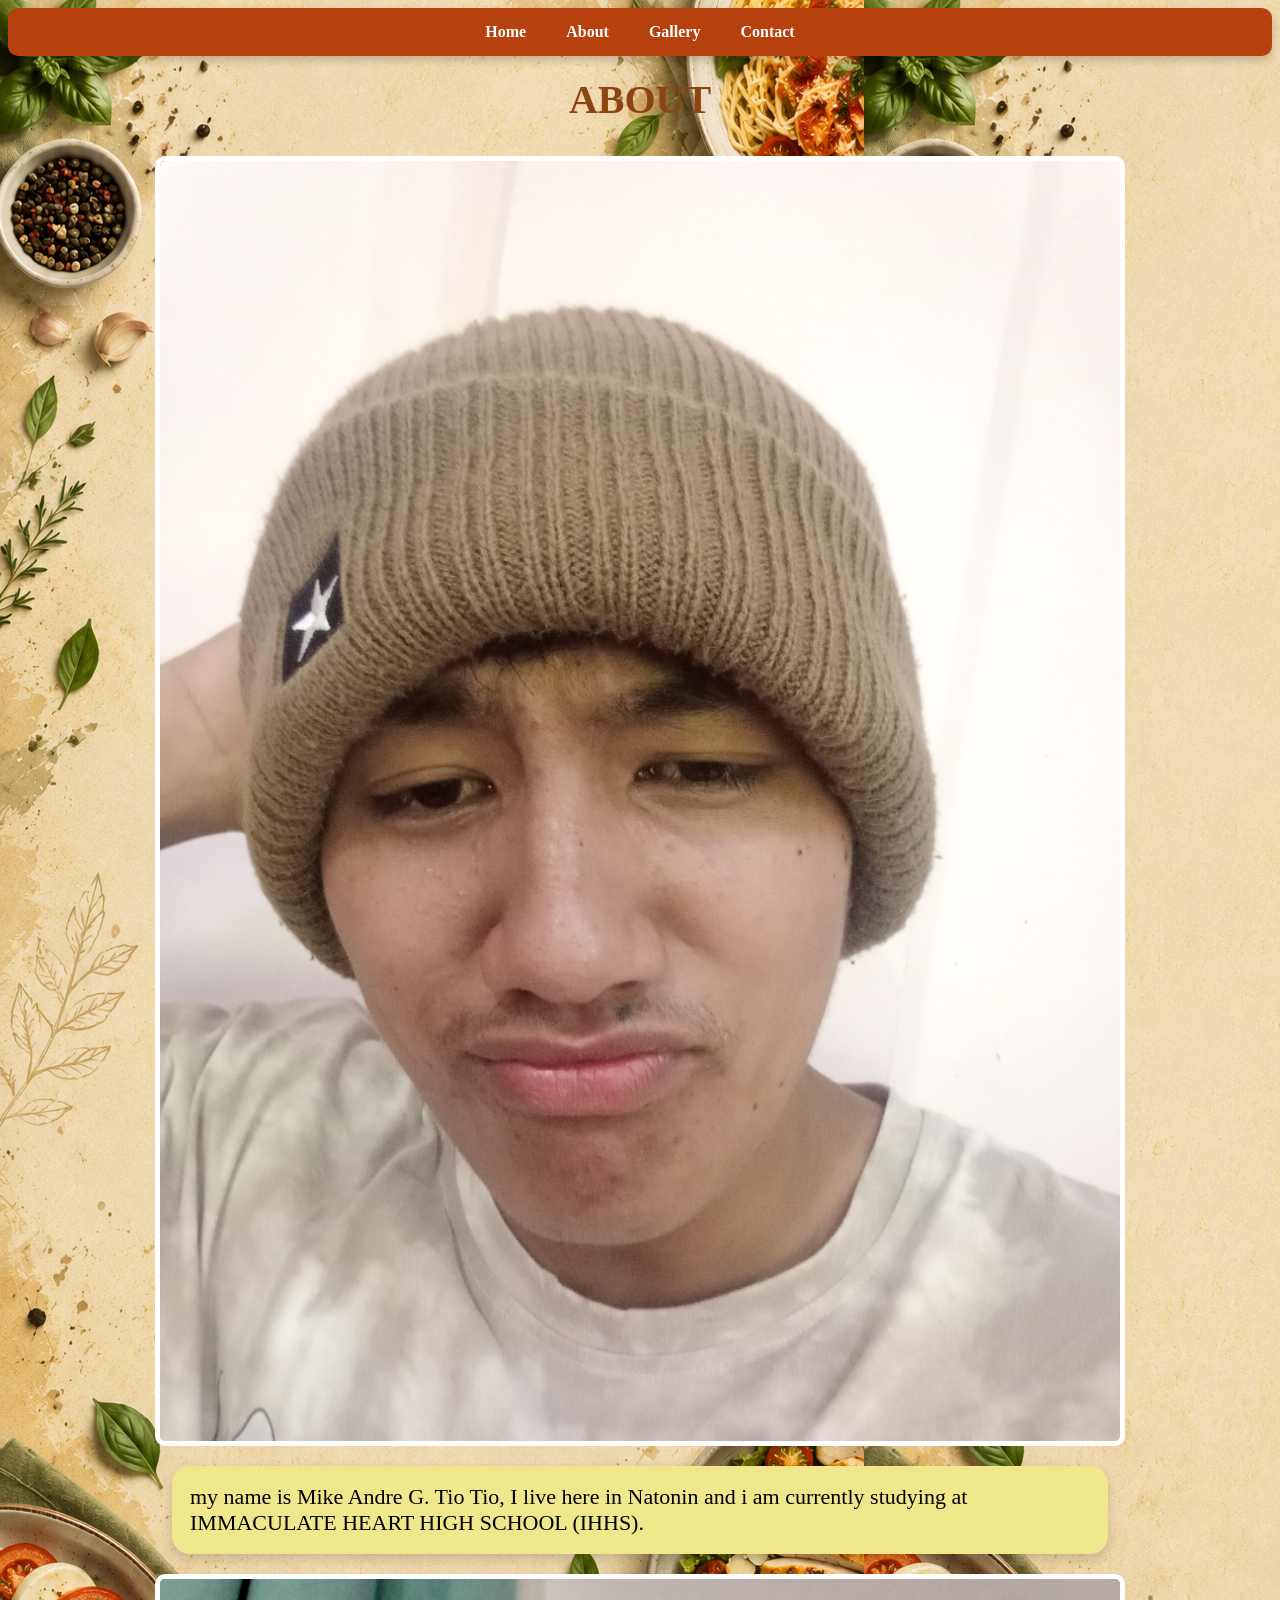
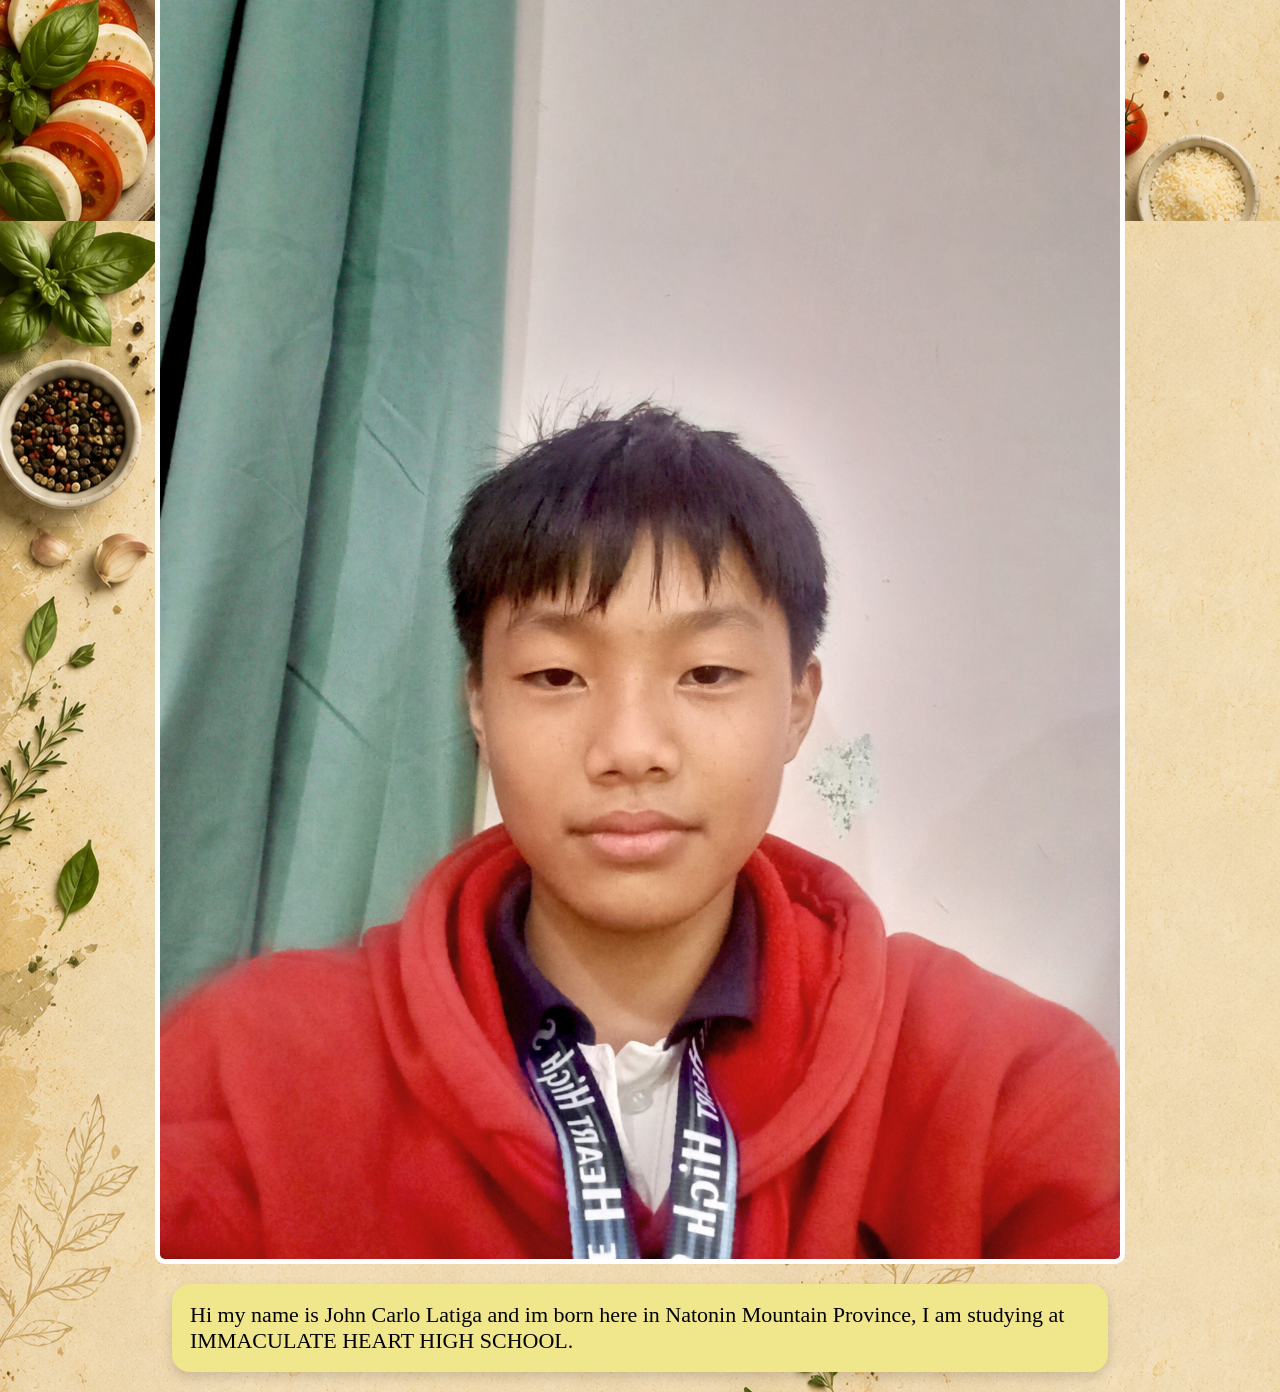
<file: about.html>
<!DOCTYPE html>
<head>

<meta charset="UTF-8">

 <meta name="author" content="mike and carlo">

<meta name="viewport" content="width=device-width, initial-scale=1.0">

<title>food of Mike</title>

<link rel="stylesheet" href="style.css">

</head>

<body background="food.jpg">


<body>

<nav class="navbar">

<ul>

<li><a href="index.html">Home</a></li>
<li><a href="about.html">About</a></li>
<li><a href="gallery.html">Gallery</a></li>
<li><a href="contacts.html">Contact</a></li>

</ul>

     <h1>ABOUT</h1>
     
     <img src="mike.jpg" width="350" height="200">
     <p>my name is Mike Andre G. Tio Tio, I live here
     in Natonin and i am currently studying at IMMACULATE
     HEART HIGH SCHOOL (IHHS).</p>
     <img src="john.jpg" width="350" height="200">
     <p>Hi my name is John Carlo Latiga and im born here in Natonin Mountain Province,
     I am studying at IMMACULATE HEART HIGH SCHOOL.</p>
</file>
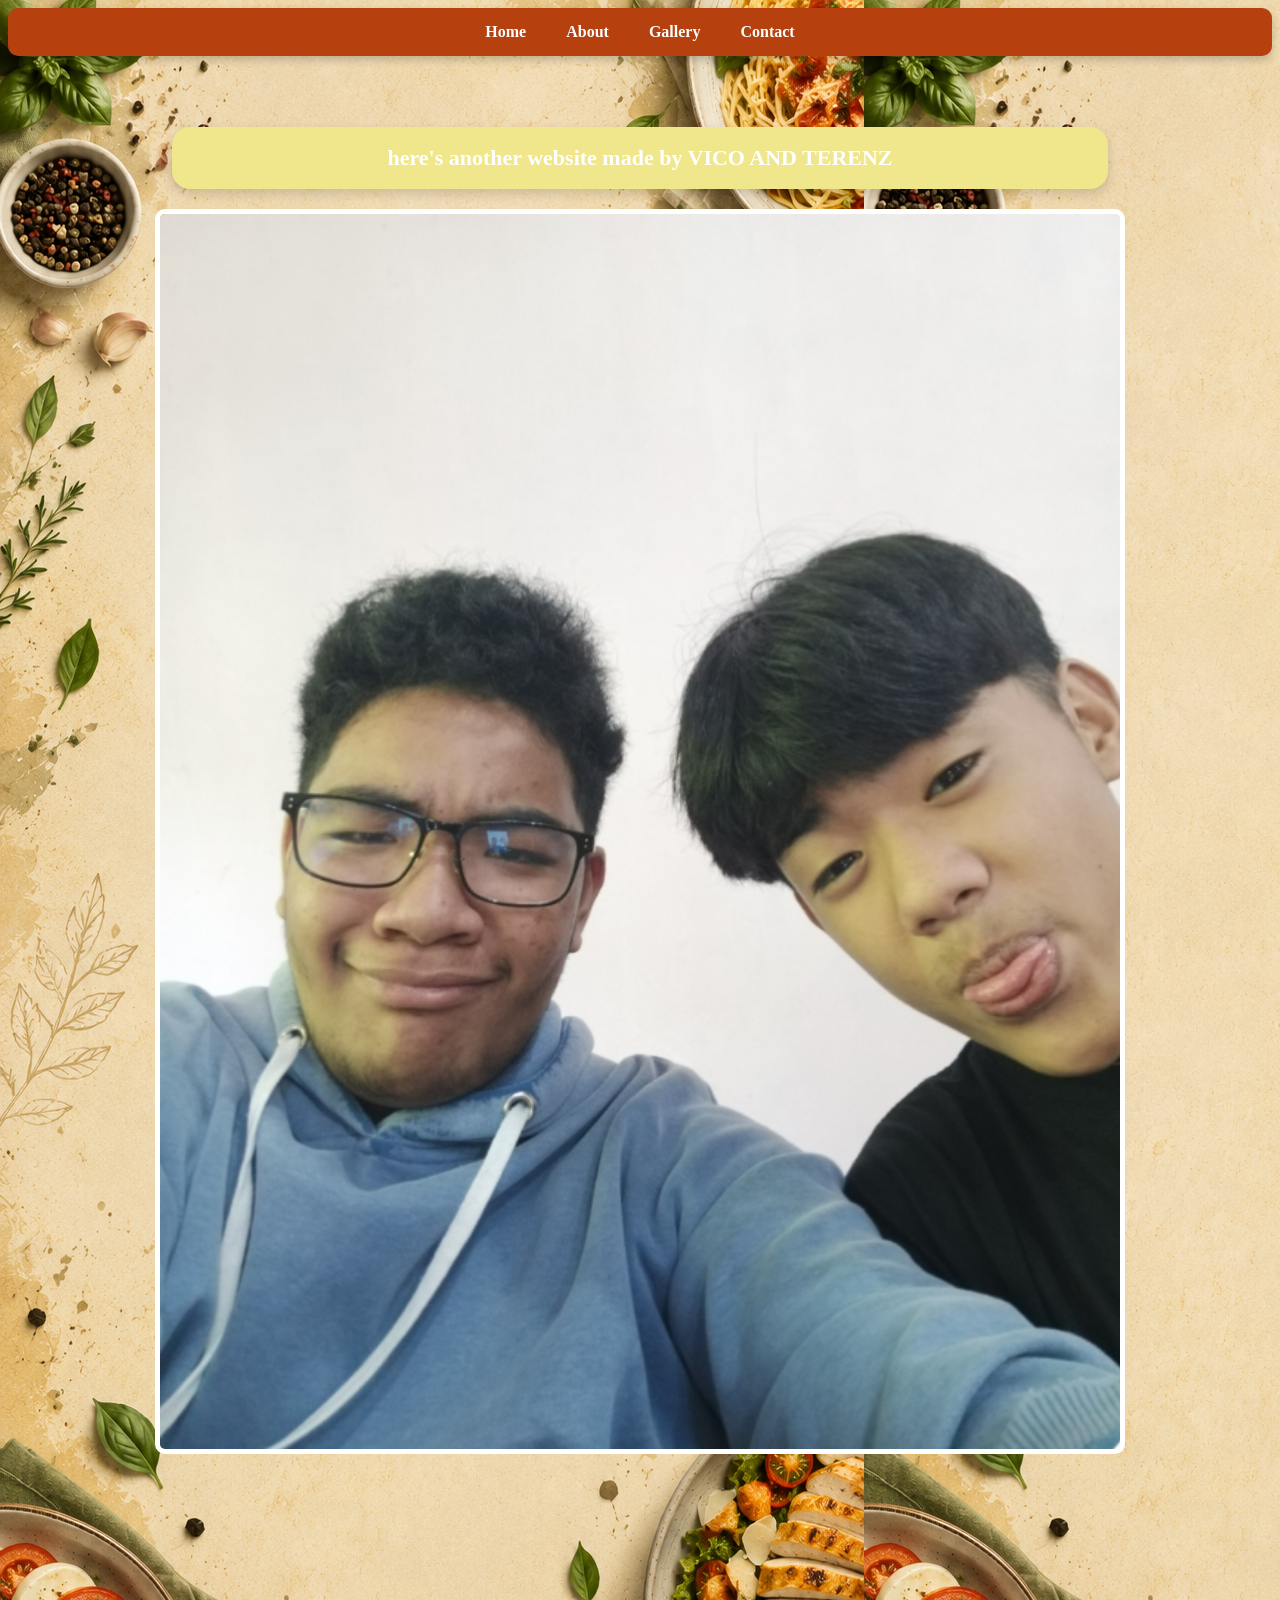
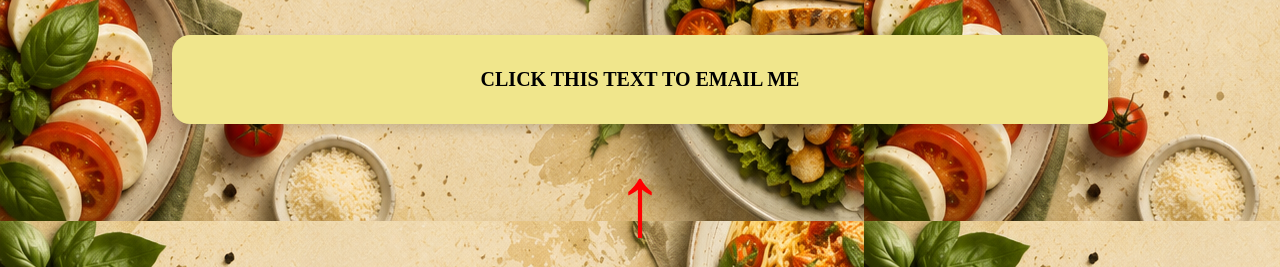
<file: contacts.html>
<!DOCTYPE html>

 <head>

 <meta charset="UTF-8">

<meta name="author" content="mike and carlo">

<meta name="viewport" content="width=device-width, initial-scale=1.0">
 
 <title>food of Mike</title>

<link rel="stylesheet" href="style.css">

</head>

 <body background="food.jpg">

 

 <body>

 <nav class="navbar">
 
 <ul>

 <li><a href="index.html">Home</a></li>

 <li><a href="about.html">About</a></li>

 <li><a href="gallery.html">Gallery</a></li>

 <li><a href="contacts.html">Contact</a></li>
 
 </ul>
 <br>
 <br>
 
  <a href="https://molashociv.github.io/MY-WEBSITE-/">
 <p>here's another website made by VICO AND TERENZ</p>

<img src="vico.jpg">
</a>


<br>
<br>
<br>
<br>
<br>
<br>
<br>


<p>
 <a href="mailto:iransomwarefar@gmail.com" 
 style="color: black; text-decoration: none; font-size: 20px;"> 
 CLICK THIS TEXT TO EMAIL ME
 </a>
 
 </p>
 

 
 

 <div style="text-align: center;">
 <span style="font-size: 100px; color: red;">↑</span>
 </div>
</file>
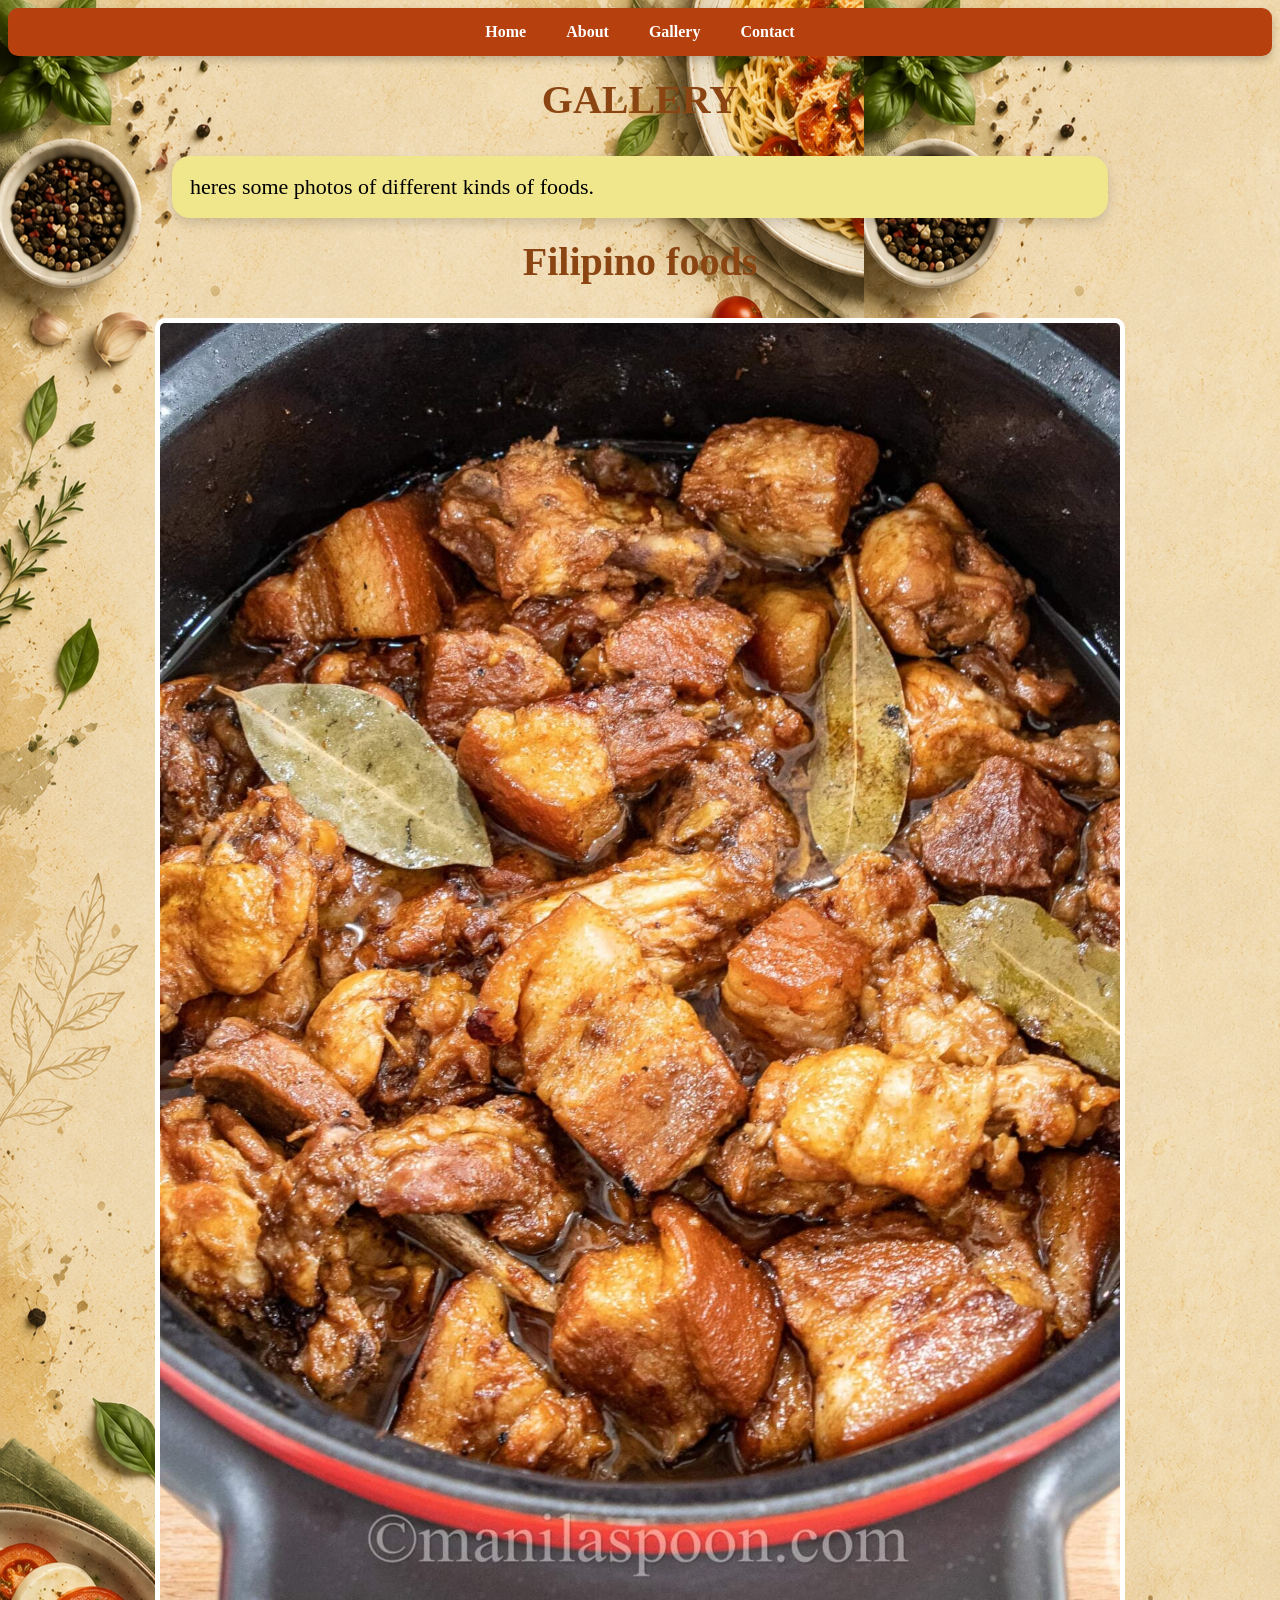
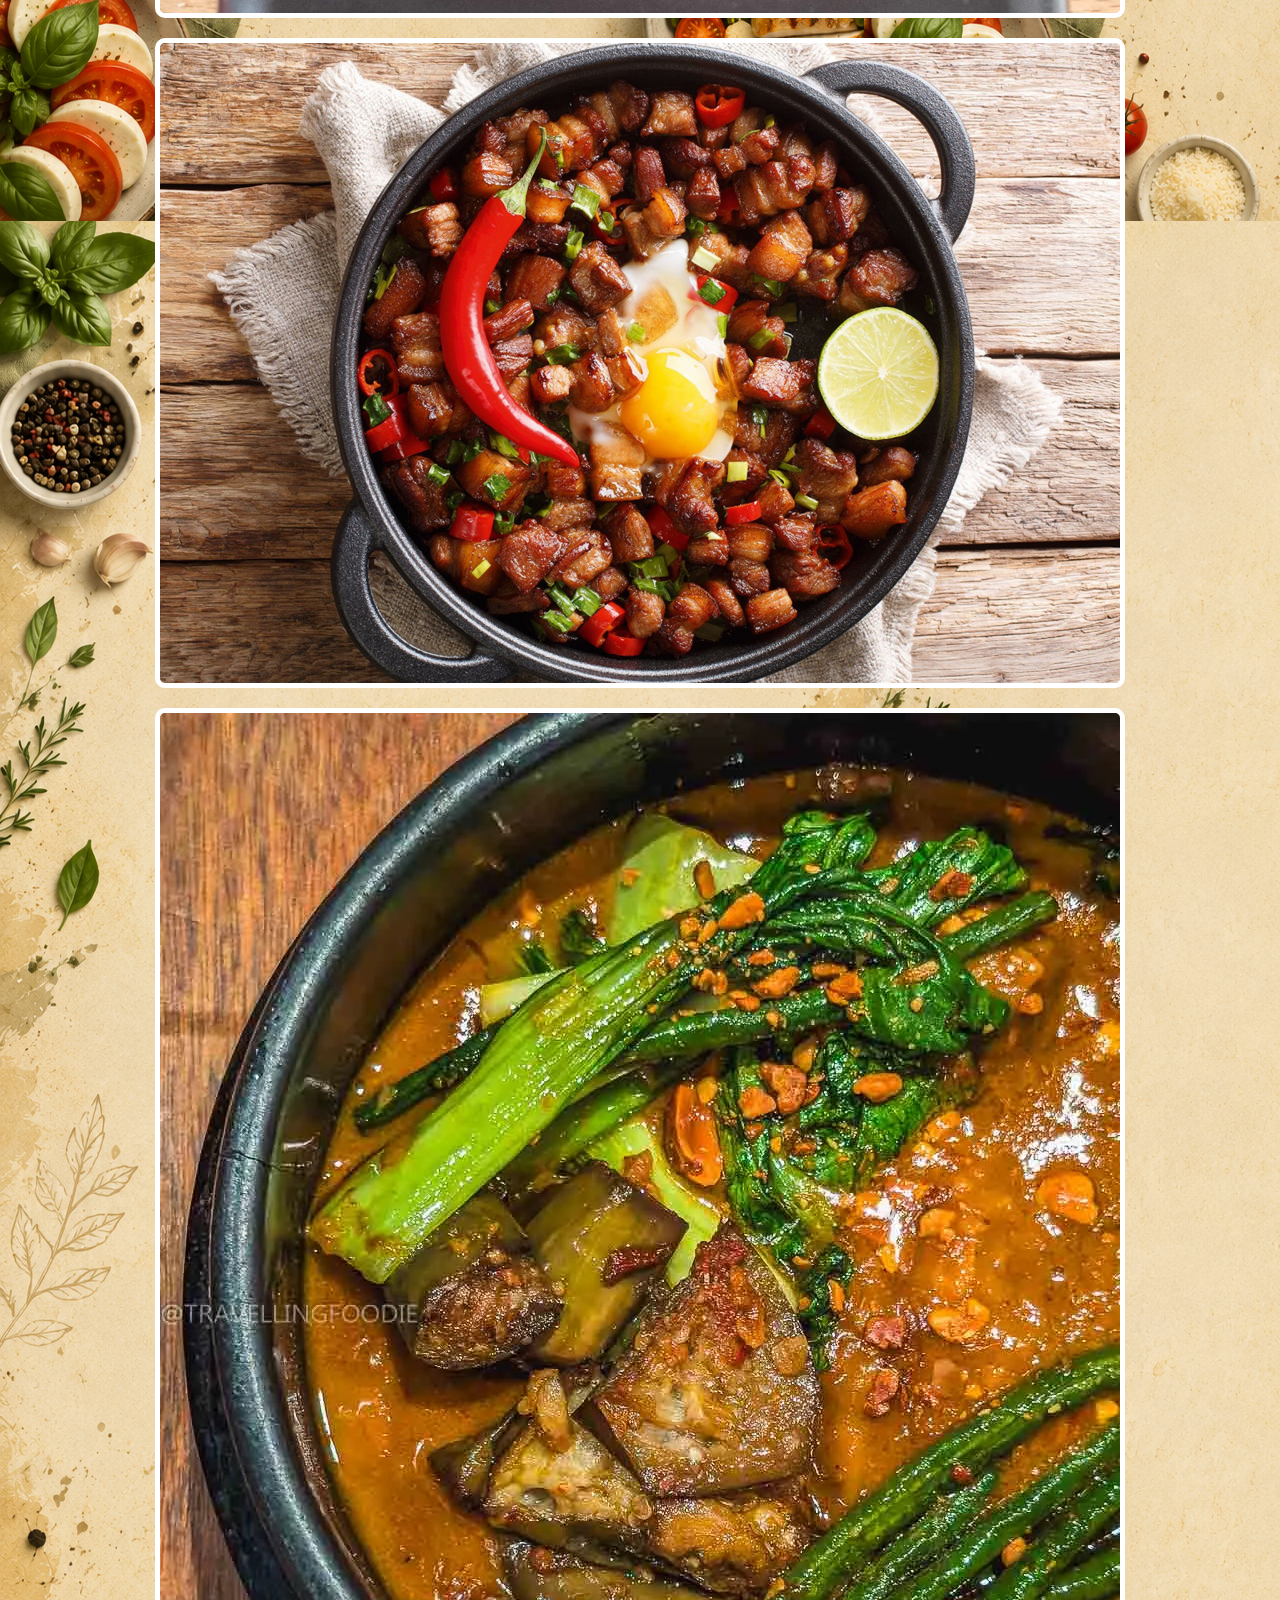
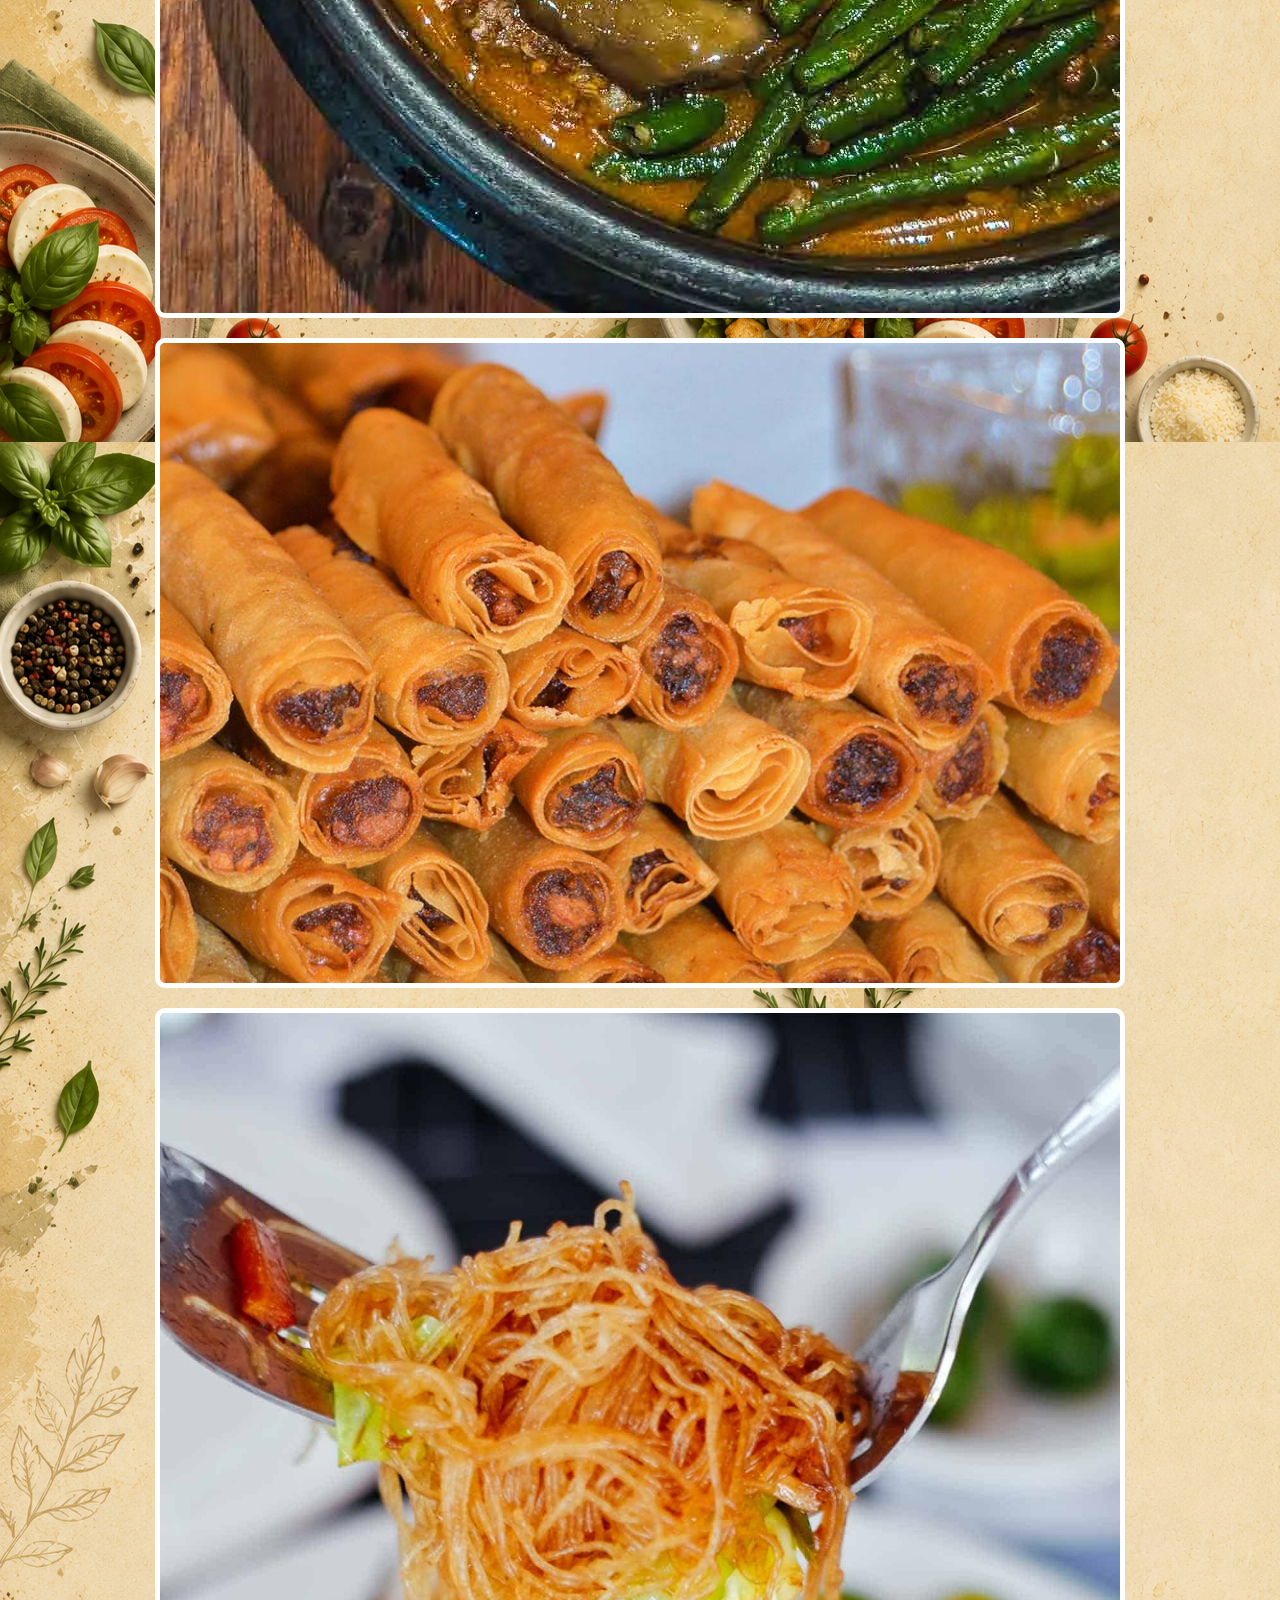
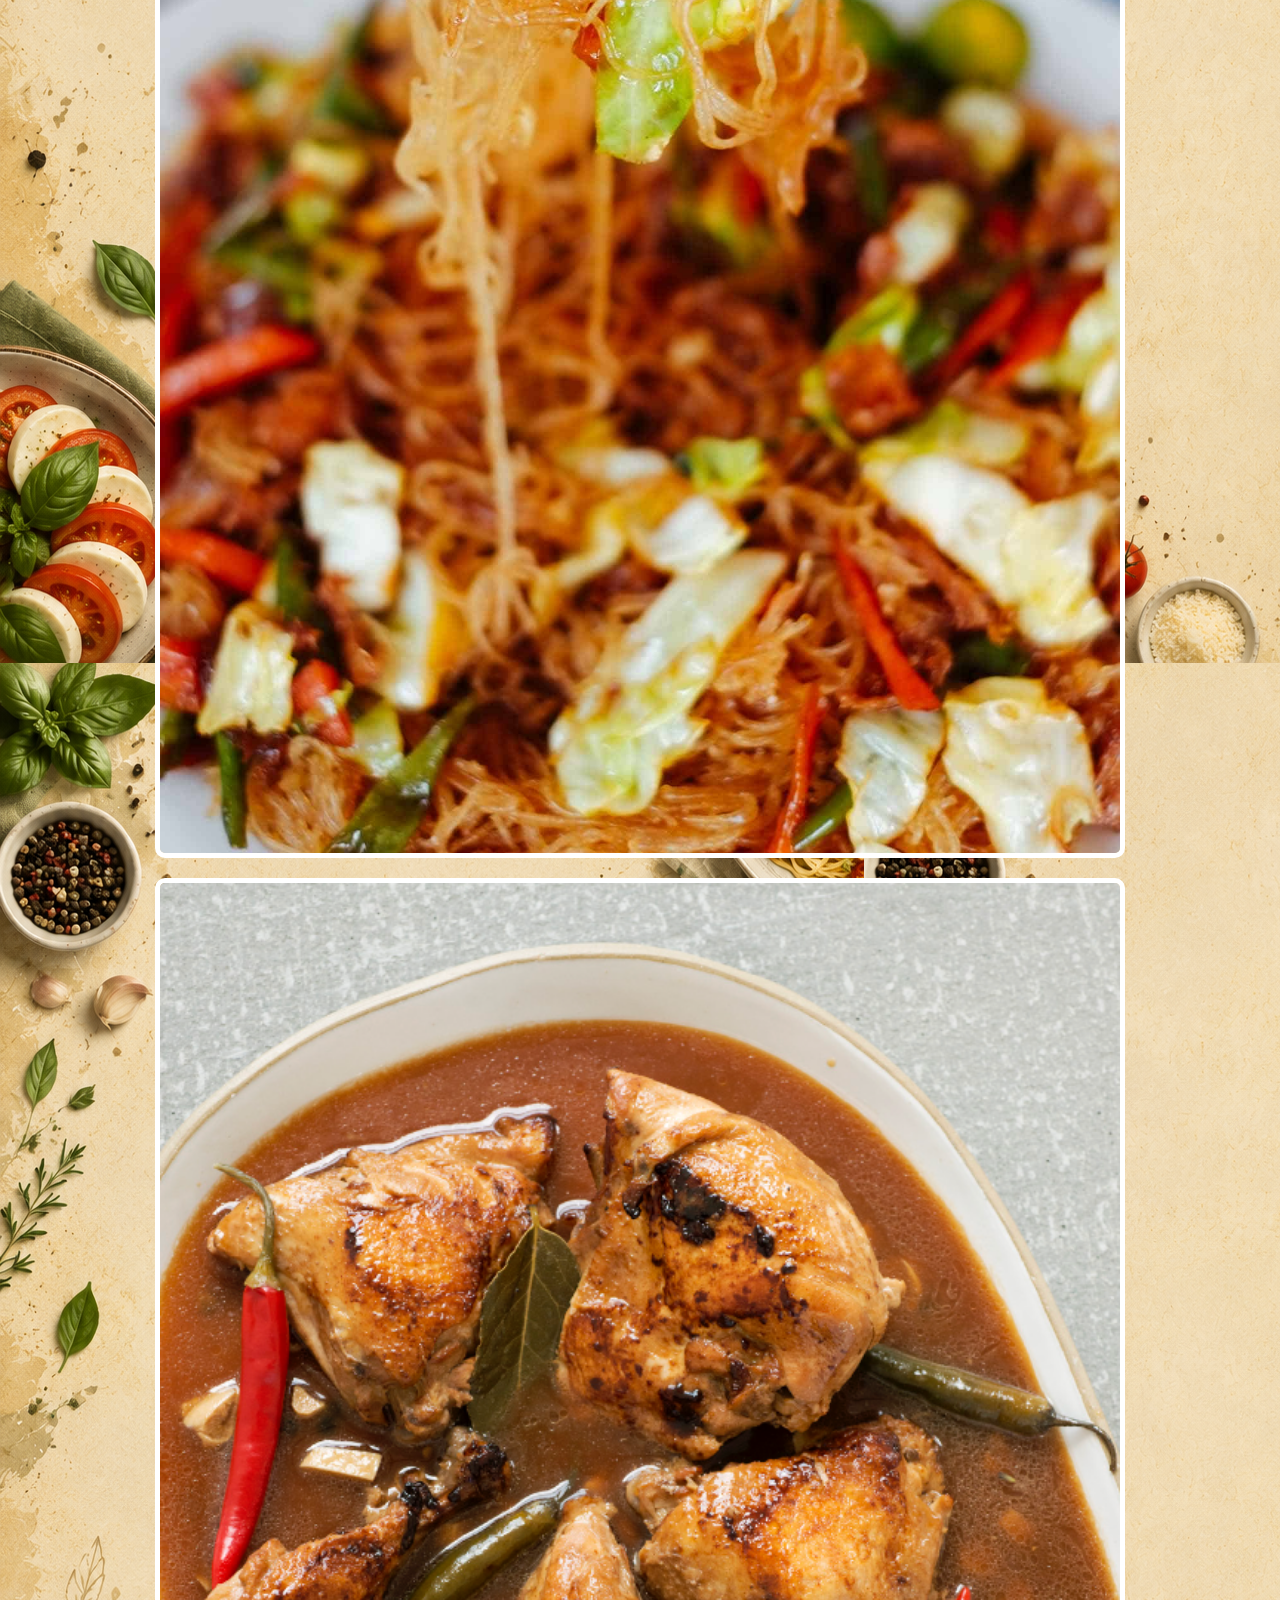
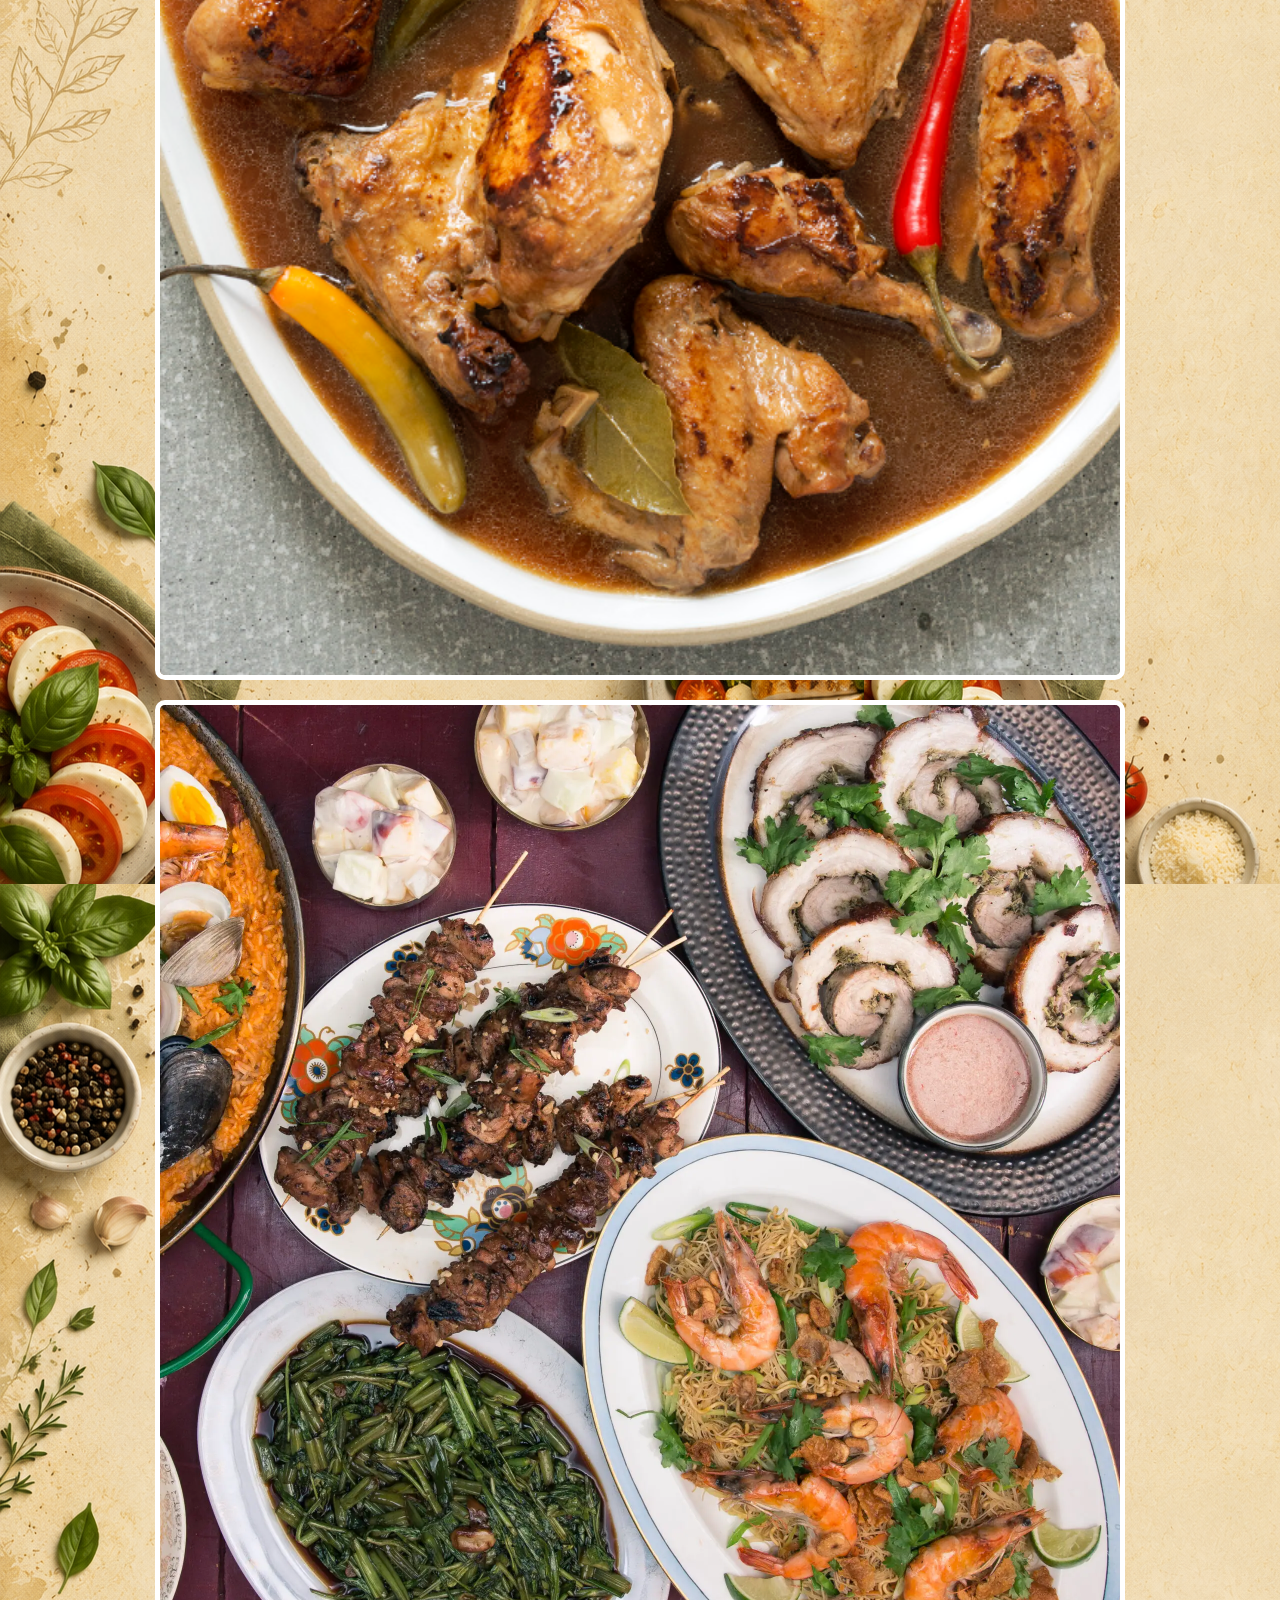
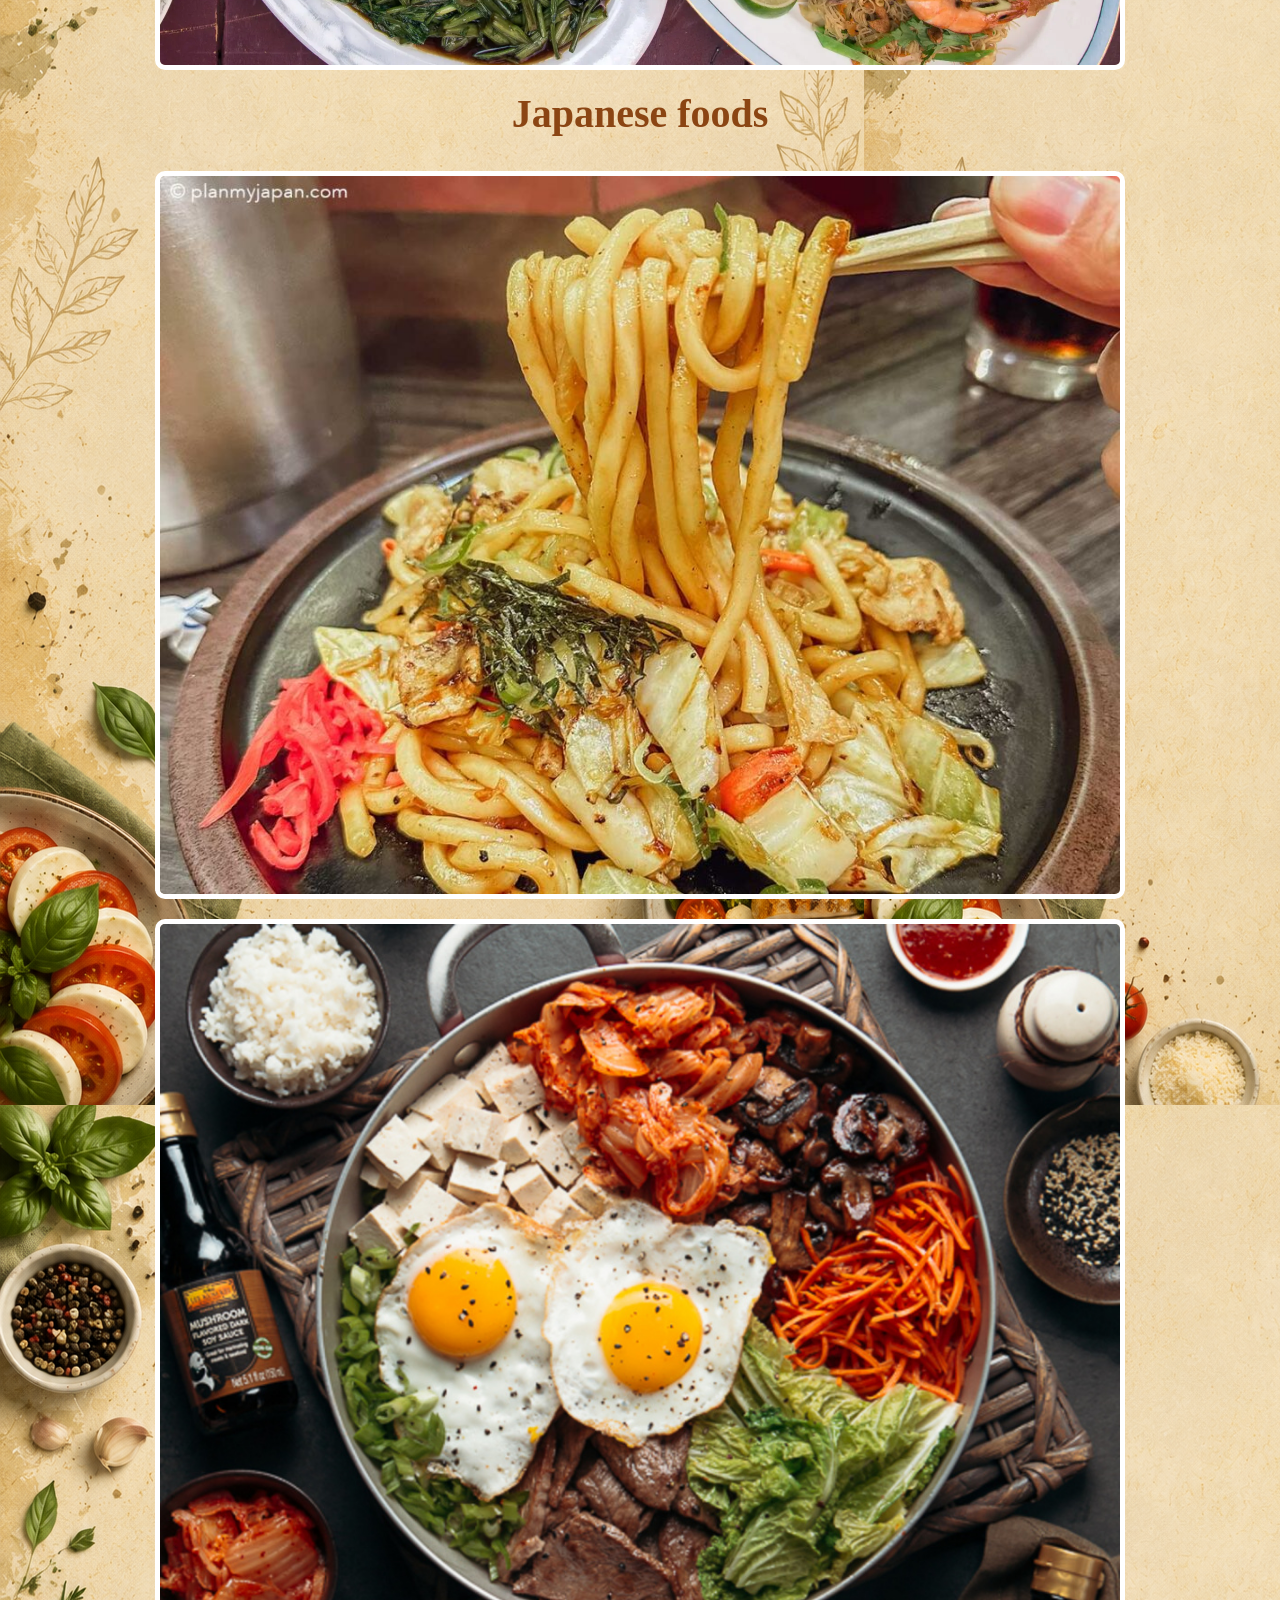
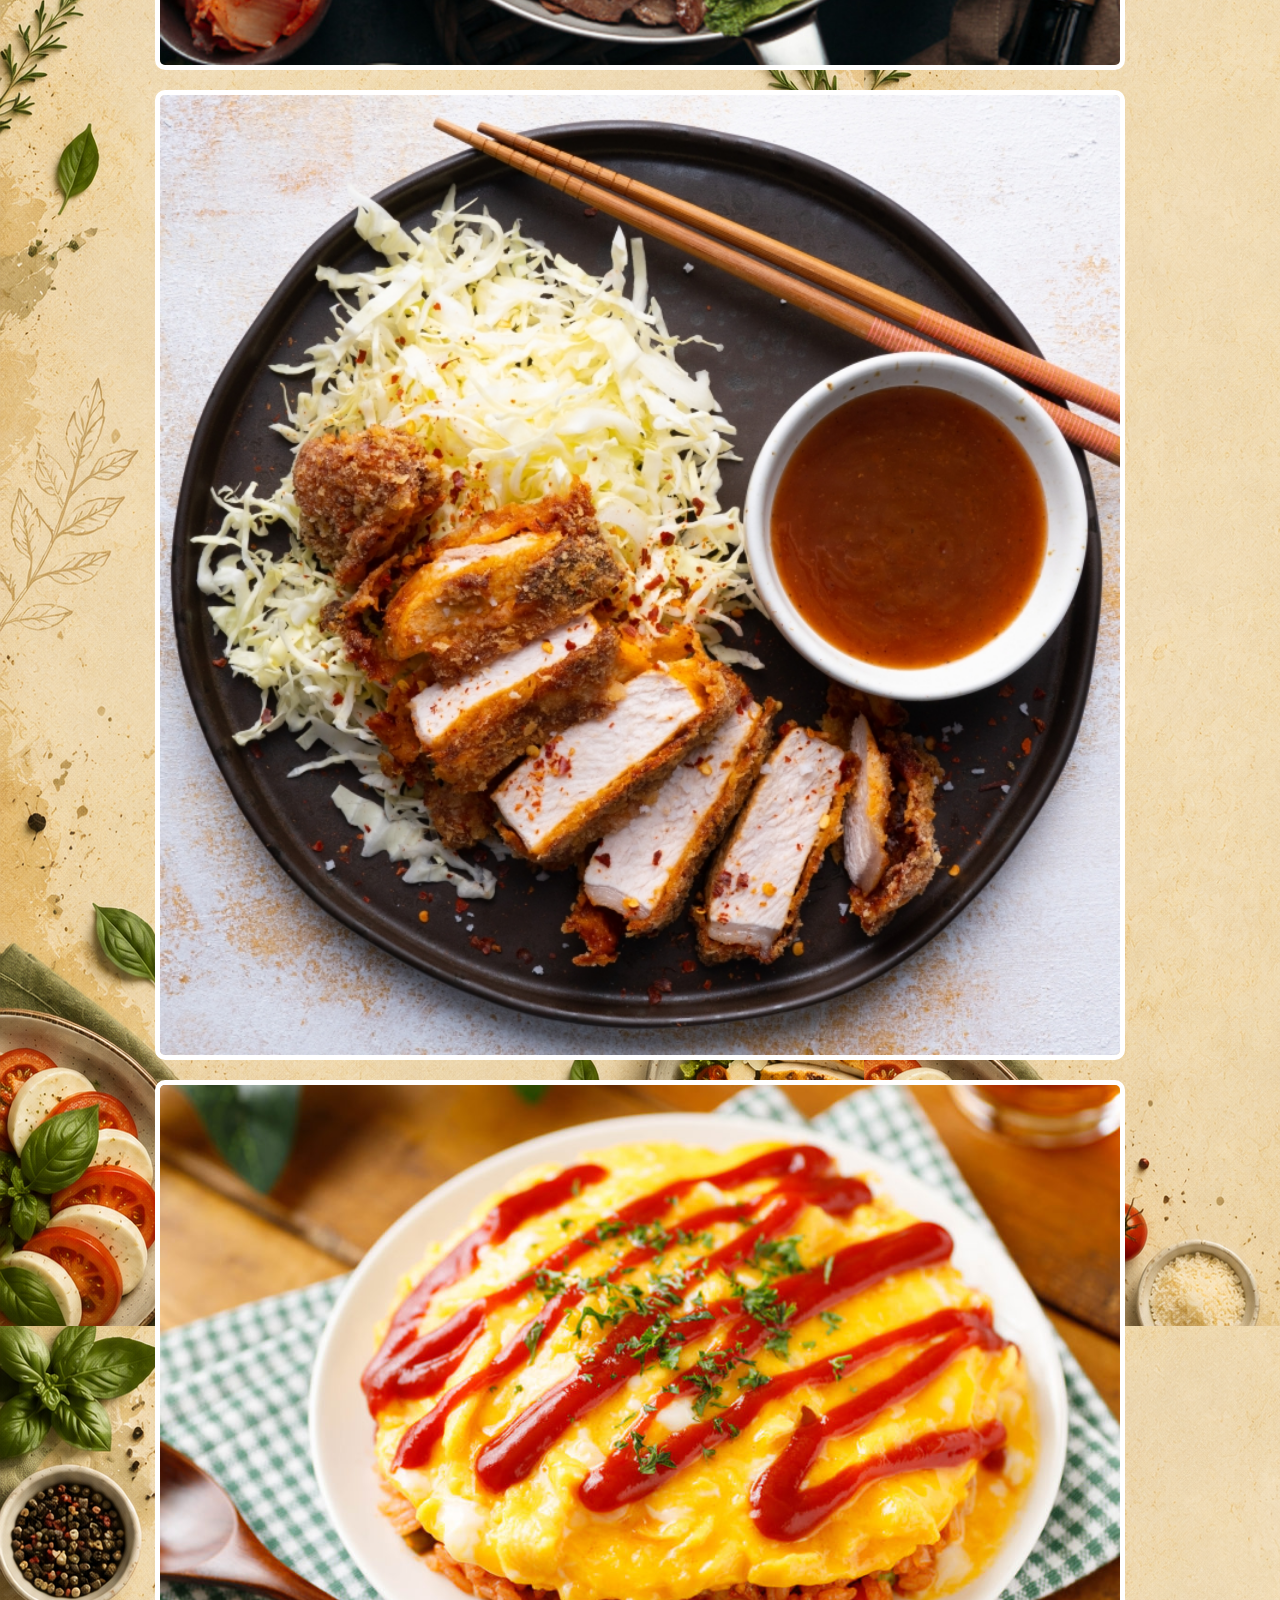
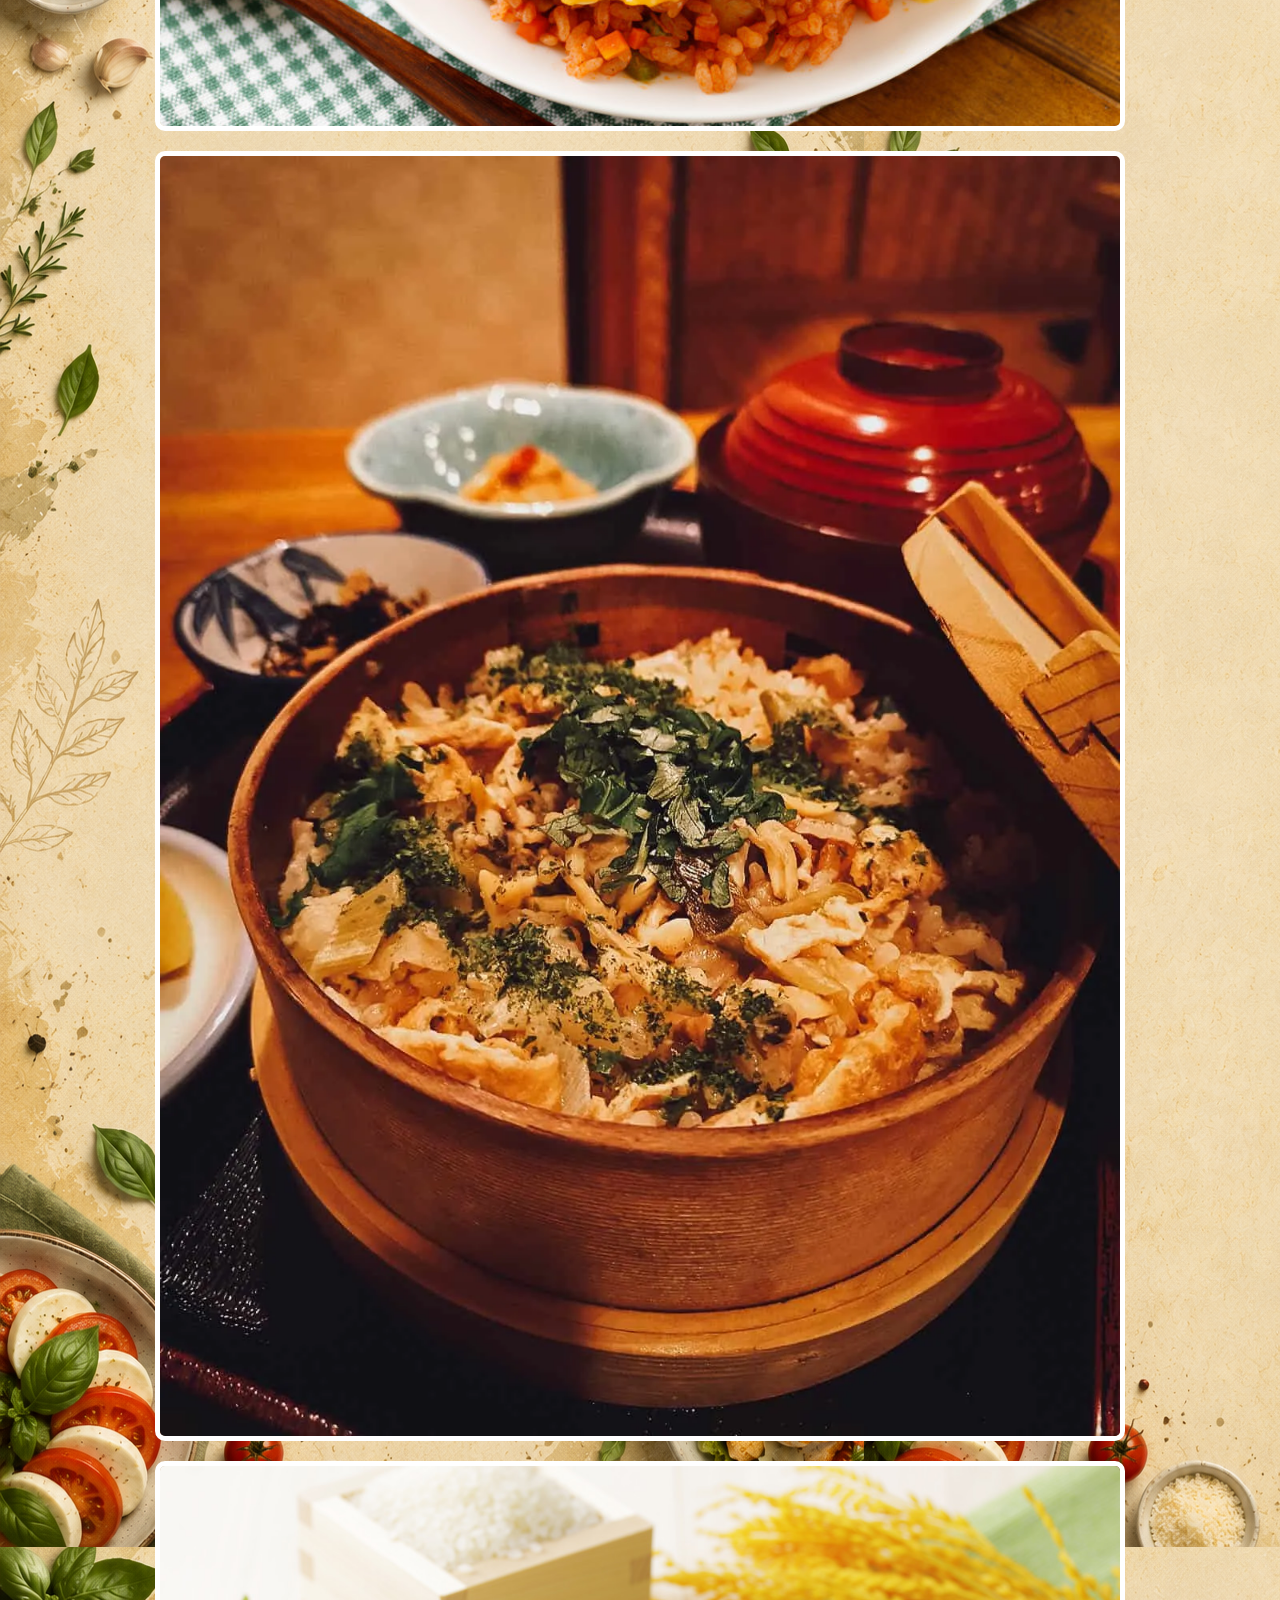
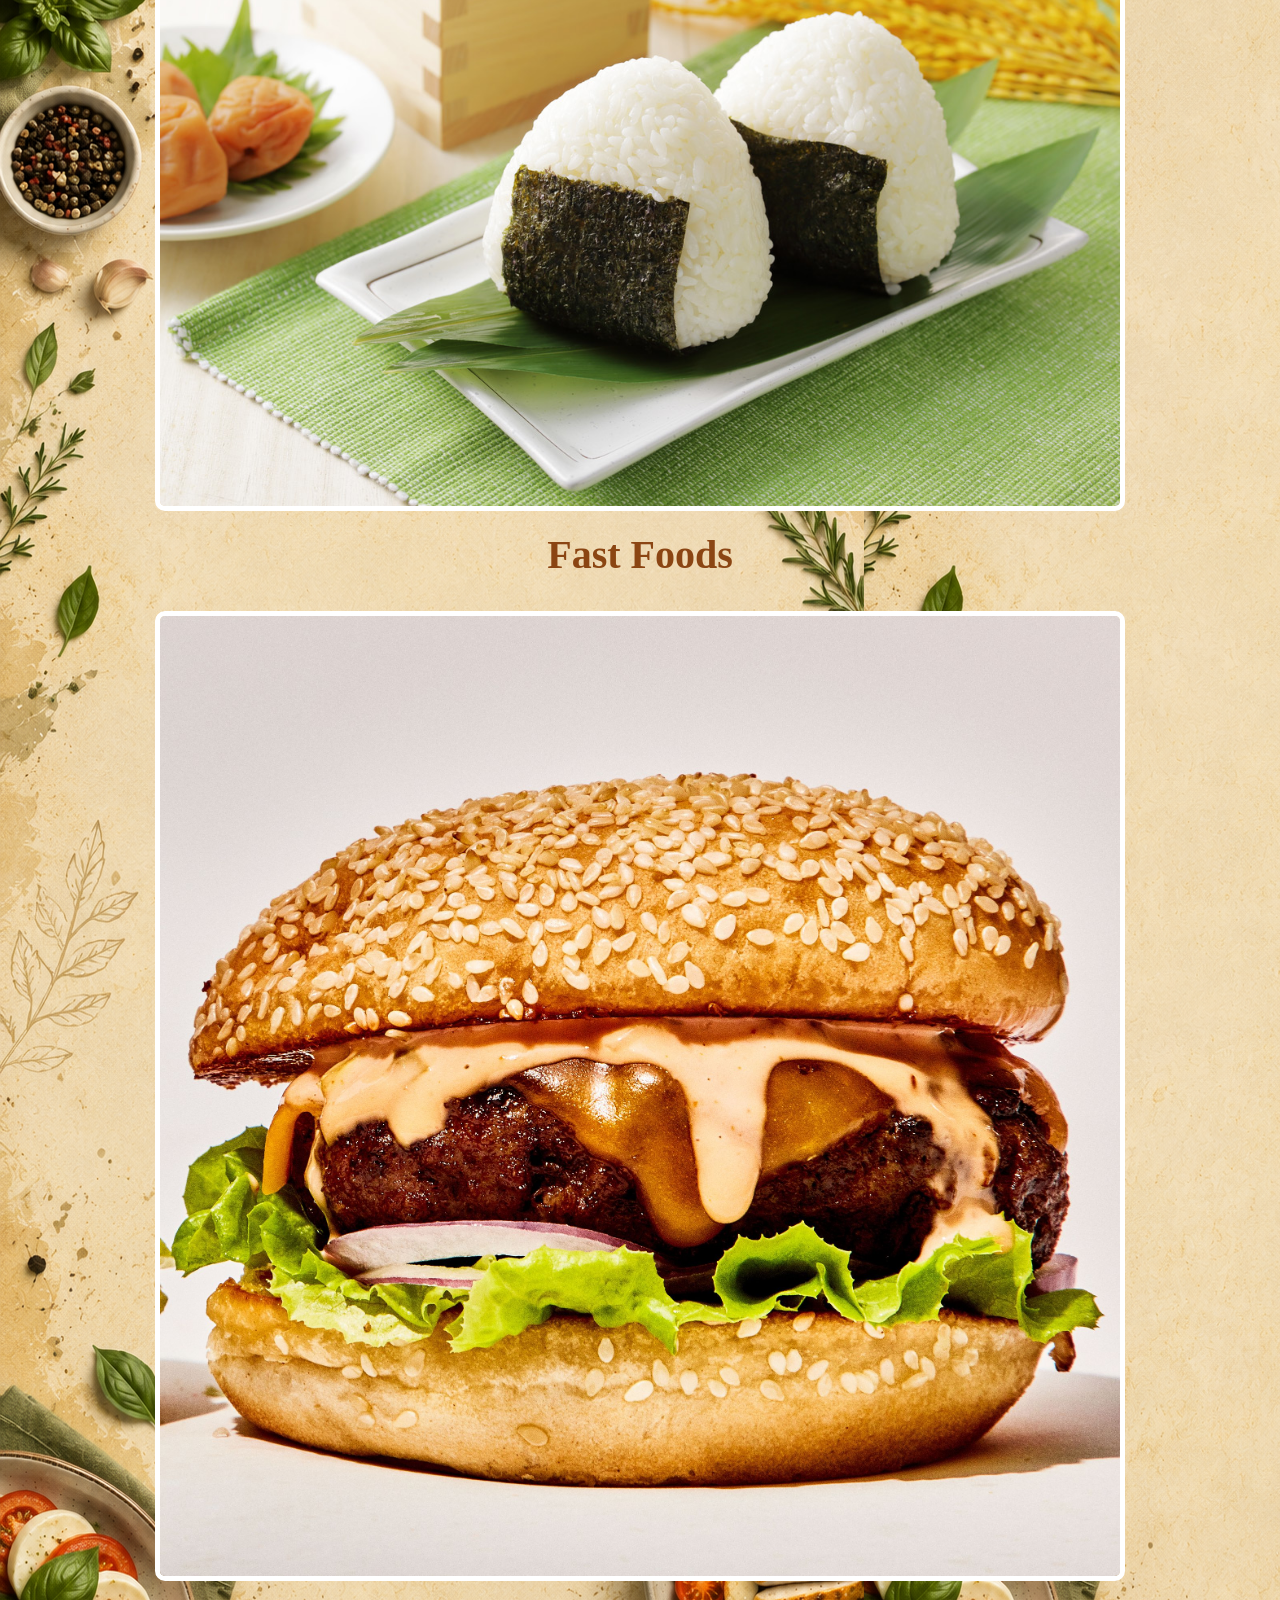
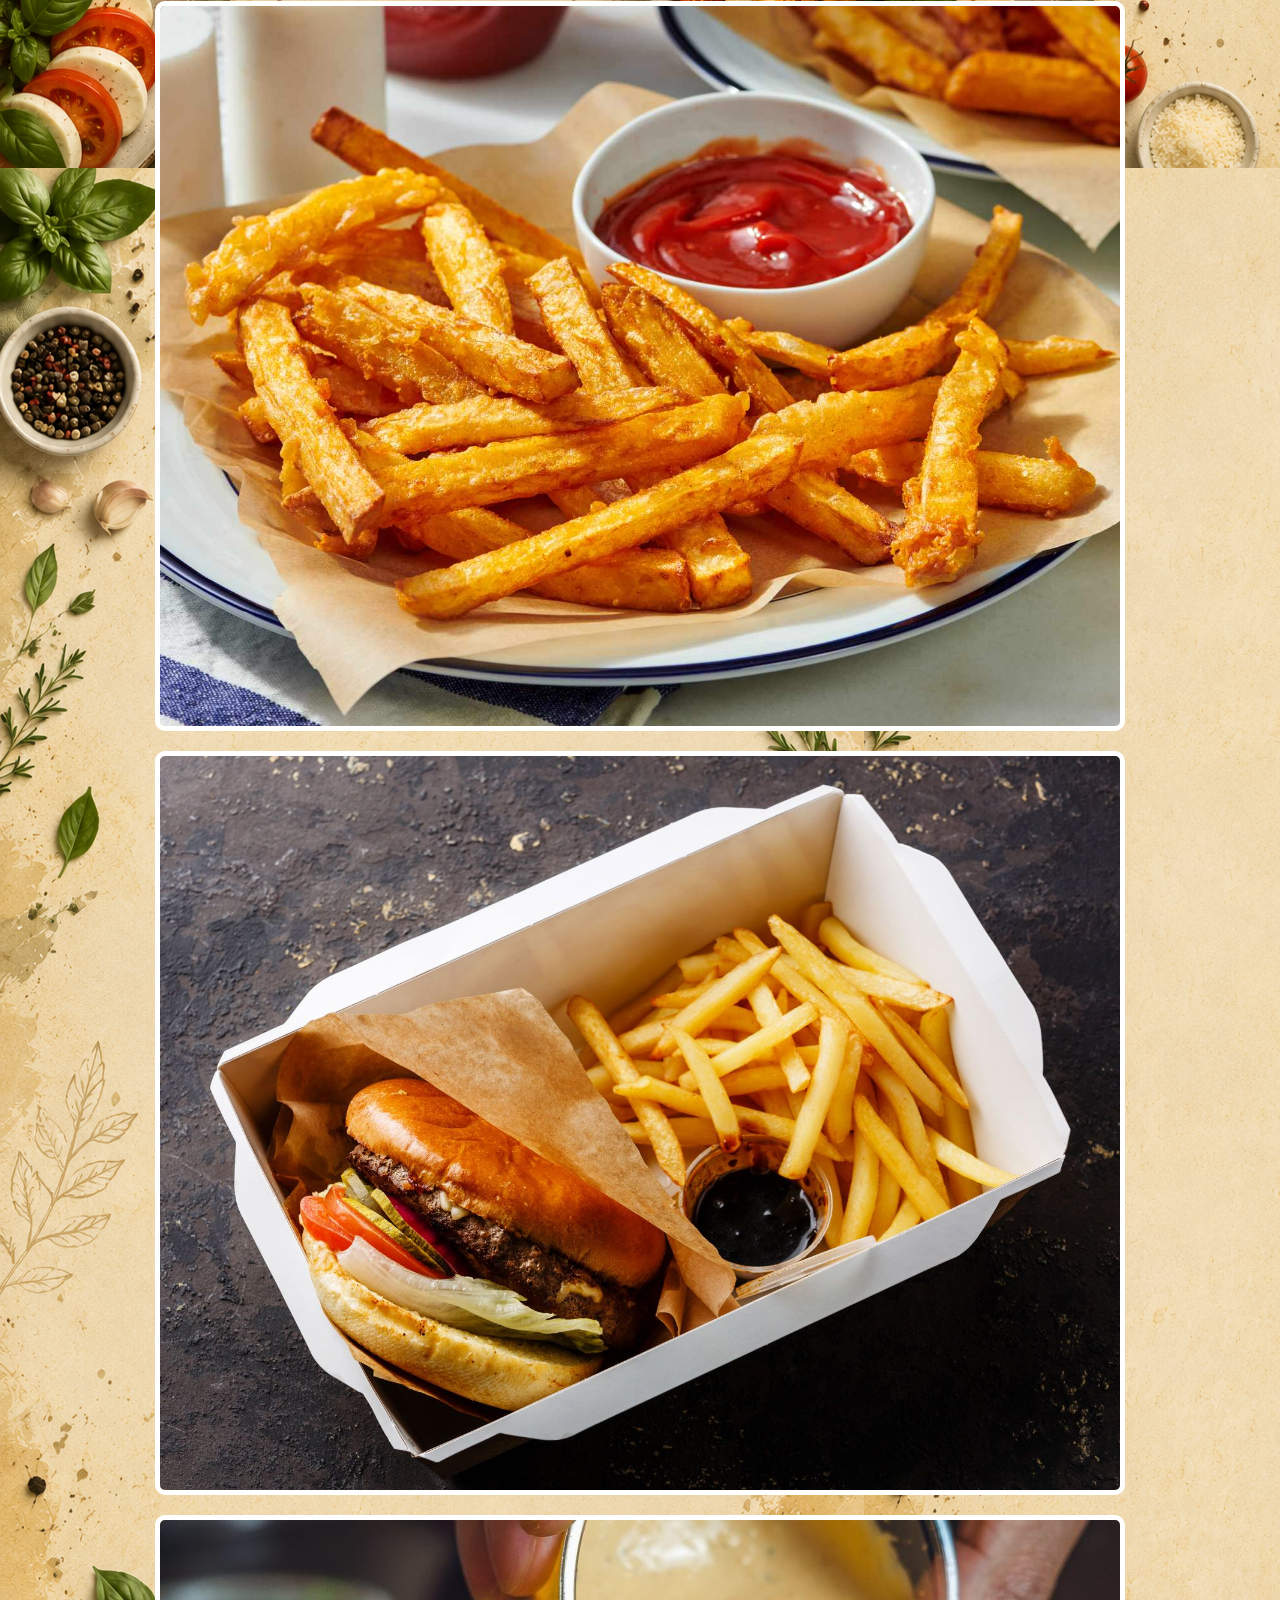
<file: gallery.html>
<!DOCTYPE html>
<html>
 <head>

 <meta charset="UTF-8">

 <meta name="author" content="mike and carlo">

 <meta name="viewport" content="width=device-width, initial-scale=1.0">

 <title>food of Mike</title>

 <link rel="stylesheet" href="style.css">

</head>
<body background="food.jpg">


 <body>

 <nav class="navbar">

 <ul>

<li><a href="index.html">Home</a></li>

 <li><a href="about.html">About</a></li>

 <li><a href="gallery.html">Gallery</a></li>

 <li><a href="contacts.html">Contact</a></li>
 
 </ul>
 
 
 <h1>GALLERY</h1>
 <p>heres some photos of different kinds of foods.</p>
 
 <h1>Filipino foods</h1>
 
 <img src="1.jpg">
 <img src="2.jpg">
 <img src="3.jpg">
 <img src="4.jpg">
 <img src="5.jpg">
 <img src="6.jpg">
 <img src="f2.jpg">
 
 <h1>Japanese foods</h1>
 
 <img src="8.jpg">
 <img src="9.jpg">
 <img src="10.jpg">
 <img src="11.jpg">
 <img src="12.jpg">
 <img src="13.jpg">
 
 <h1>Fast Foods</h1>
 
 <img src="14.jpg">
 <img src="15.jpg">
 <img src="16.jpg">
 <img src="17.jpg">
 <img src="18.jpg">
 <img src="19.jpg">
 
 <h1>Fruits</h1>
 
 <img src="20.jpg">
 <img src="21.jpg">
 <img src="22.jpg">
 <img src="23.jpg">
 <img src="24.jpg">
 <img src="25.jpg">
 <img src="26.jpg">
 
 <p>And of course WATER</p>
 
 <img src="water.jpg">
 
 
 
 
 </body>
 </html>
</file>
<file: style.css>
h1 {
    text-align: center;
    color: #8B4513;
    font-family: Georgia, serif;
    font-size: 40px;
    margin-top: 20px;
}

.navbar ul {
    list-style-type: none;
    background-color: #B7410E;
    padding: 0;
    margin: 0;
    display: flex;
    justify-content: center;
    border-radius: 10px;
    box-shadow: 0 4px 8px rgba(0,0,0,0.2);
}

.navbar li {
    margin: 0 5px;
}

.navbar a {
    color: white;
    text-decoration: none;
    padding: 15px 15px;
    display: block;
    text-align: center;
    font-size: 16px;
    font-weight: bold;
    transition: background-color 0.3s, transform 0.2s;
}

.navbar a:hover {
    background-color: #D2691E;
    border-radius: 8px;
    transform: scale(1.05);
}
	
	img:hover{
	Transform:scale(1.02);
	}
	
	
	p{
	background:khaki;
	width:90%;
	max-width:900px;
	margin:20px auto;
	padding:18px;
	border-radius:18px;
	box-shadow:0 5px 12px rgba(0,0,0,.15);
	font-size:22px;
	}
	
	img{
	width:90%;
	max-width:960px;
	height:auto;
	display:block;
	margin:20px auto;
	border-radius:10px;
	border:5px solid white;
	transition:0.8
	box-shadow:0 5px 12px rgba(0,0,0,.15);
	}
	
	
	video {
	border: 6px solid white;
	border-radius: 20px;
	box-shadow: 0 8px 20px rgba(0,0,0,0.3);
	}
</file>
